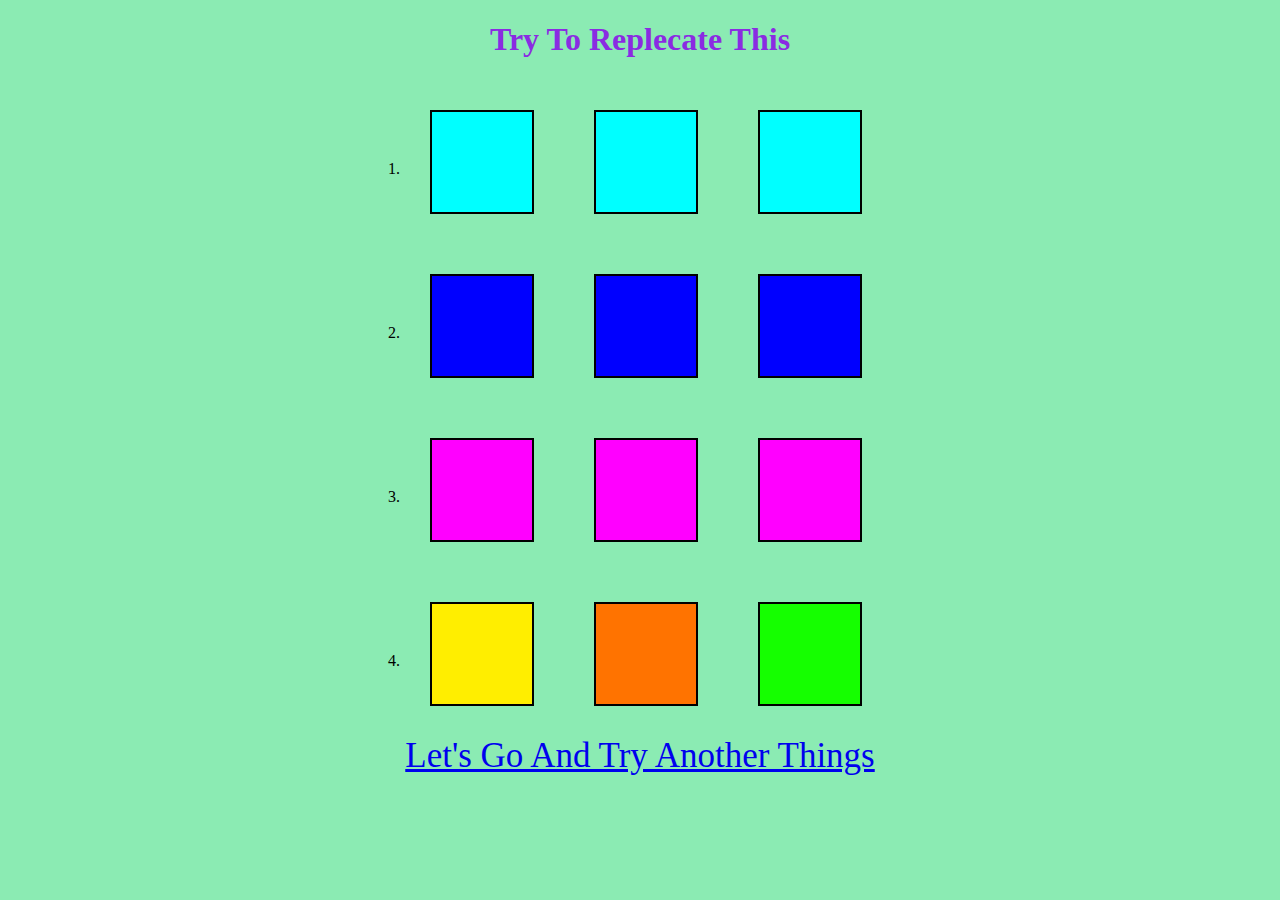
<file: index.html>
<!DOCTYPE html>
<html lang="en">
<head>
    <meta charset="UTF-8">
    <meta http-equiv="X-UA-Compatible" content="IE=edge">
    <meta name="viewport" content="width=device-width, initial-scale=1.0">
   <link rel="stylesheet" href="./style.css">
    <title>Document</title>
</head>
<body>
    <h1>Try To Replecate This</h1>
    <div class="box">
        <div class="num">1.</div>
        <div class="row1"></div>
        <div class="row1"></div>
        <div class="row1"></div>
    </div>
    <div class="box">
        <div class="num">2.</div>
        <div class="row2"></div>
        <div class="row2"></div>
        <div class="row2"></div>
    </div>
    <div class="box">
        <div class="num">3.</div>
        <div class="row3"></div>
        <div class="row3"></div>
        <div class="row3"></div>
    </div>
    <div class="box">
        <div class="num">4.</div>
        <div class="row4"></div>
        <div class="row5"></div>
        <div class="row6"></div>
    </div>
   <center> <a href="./index2.html" class="an">Let's Go And Try Another Things</a>
   </center></body>
</html>
</file>
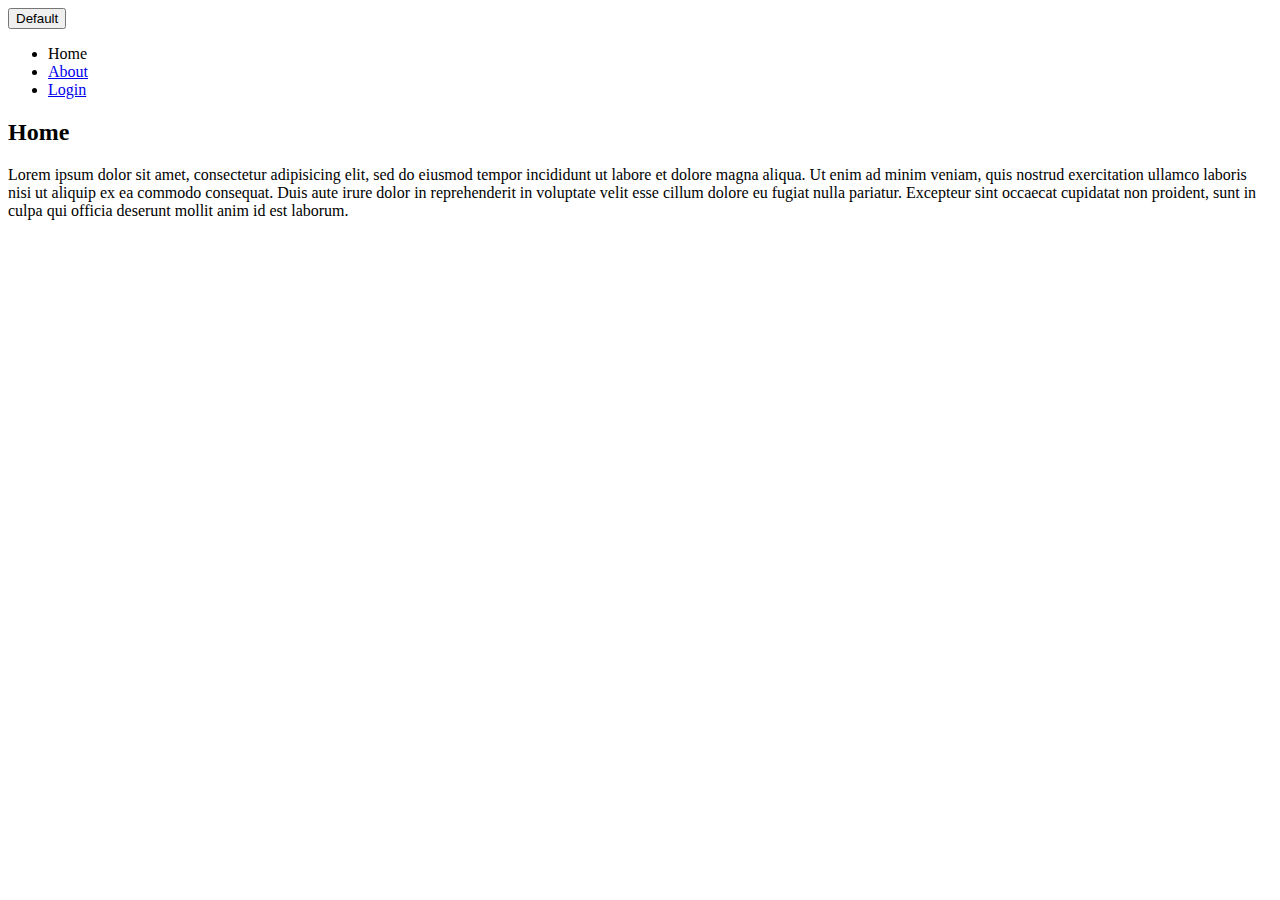
<file: project_files/index.html>
<!DOCTYPE html>
<html>
<head>
  <title>My first website!</title>
</head>
<body>
  <button class="btn btn-primary">Default</button>
  <header>
    <nav>
      <ul>
        <li>Home</li>
        <li><a href="about.html">About</a></li>
        <li><a href="login.html">Login</a></li>
      </ul>
    </nav>
  </header>
  <section>
    <h2>Home</h2>
    <p>Lorem ipsum dolor sit amet, consectetur adipisicing elit, sed do eiusmod
    tempor incididunt ut labore et dolore magna aliqua. Ut enim ad minim veniam,
    quis nostrud exercitation ullamco laboris nisi ut aliquip ex ea commodo
    consequat. Duis aute irure dolor in reprehenderit in voluptate velit esse
    cillum dolore eu fugiat nulla pariatur. Excepteur sint occaecat cupidatat non
    proident, sunt in culpa qui officia deserunt mollit anim id est laborum.</p>
  </section>
</body>
</html>
</file>
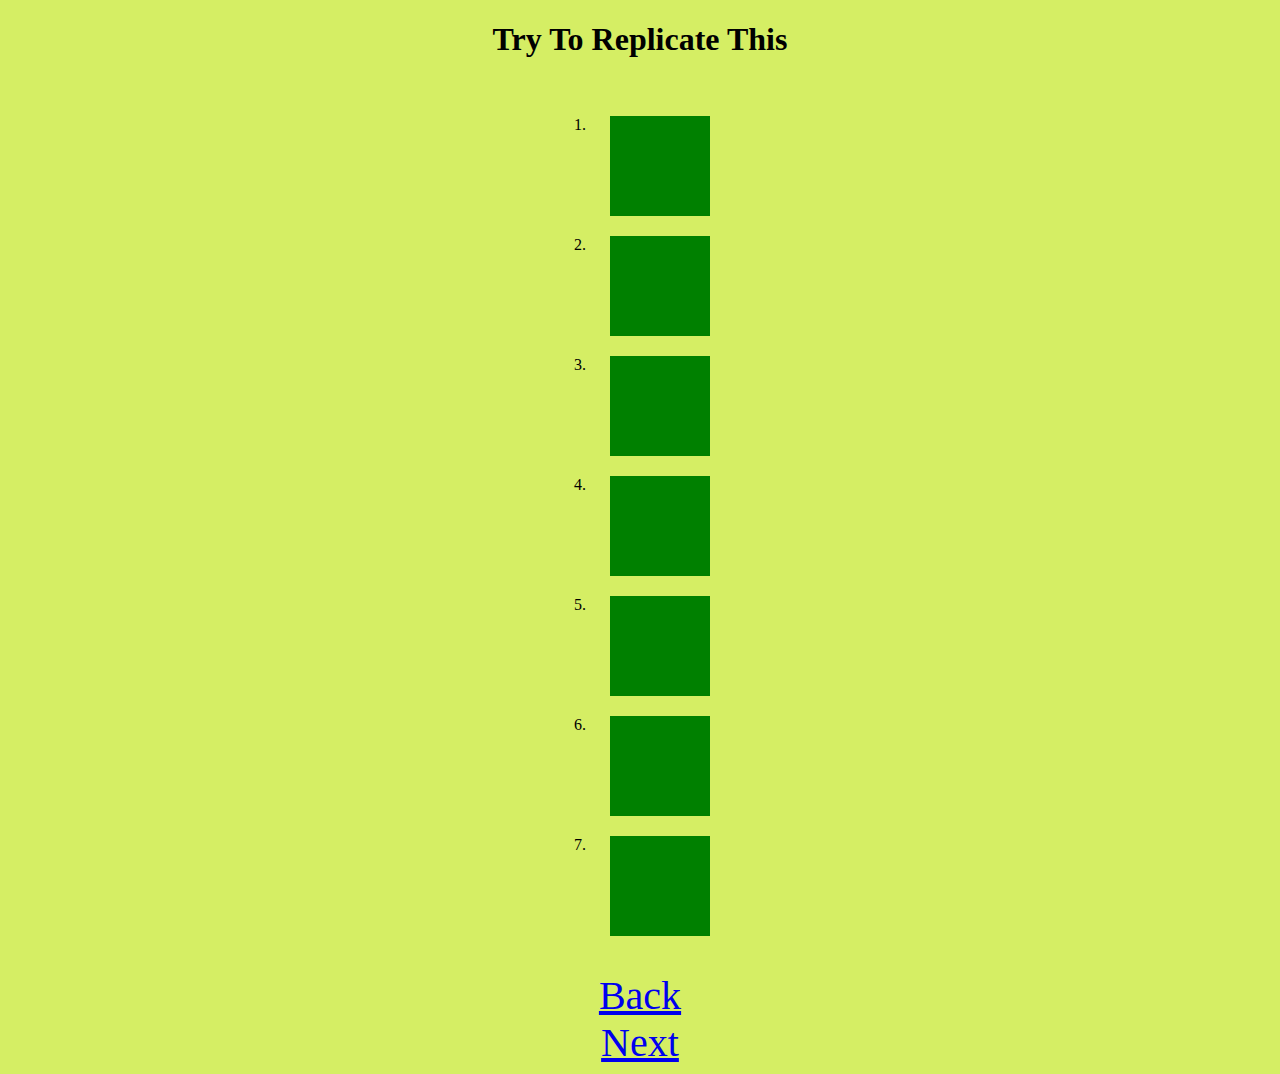
<file: index2.html>
<!DOCTYPE html>
<html lang="en">
<head>
    <meta charset="UTF-8">
    <meta http-equiv="X-UA-Compatible" content="IE=edge">
   
   <link rel="stylesheet" href="./style2.css"> <meta name="viewport" content="width=device-width, initial-scale=1.0">
    <title>Handson 5</title>
</head>
<body>
    <h1>Try To Replicate This</h1>
    <div class="boxx"><ol >
        <li ><div class="box1"></div></li>
        <li ><div class="box2"></div></li>
        <li ><div class="box3"></div></li>
        <li ><div class="box4"></div></li>
        <li ><div class="box5"></div></li>
        <li ><div class="box6"></div></li>
        <li ><div class="box7"></div></li>
    </ol>
</div>
<center>
    <a href="./index.html">Back</a><br>
    <a href="./index3.html">Next</a>
</center>
    
</body>
</html>
</file>
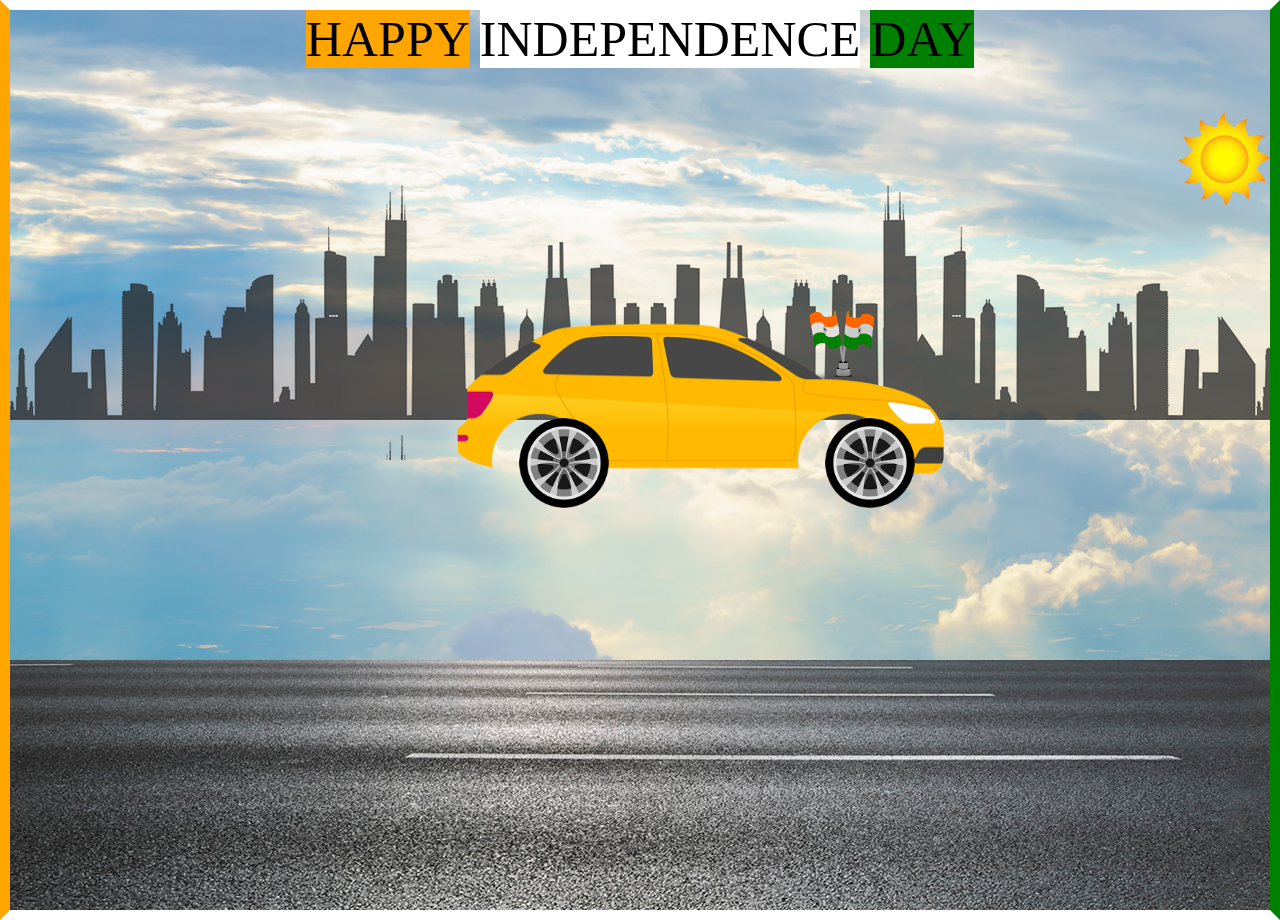
<file: index3.html>
<!DOCTYPE html>
<html lang="en">
<head>
    <meta charset="UTF-8">
    <meta http-equiv="X-UA-Compatible" content="IE=edge">
    <meta name="viewport" content="width=device-width, initial-scale=1.0">
    <link rel="stylesheet" href="./style3.css">
    <title>Document</title>
</head>
<body>
    <div class="sky">
        <div class="text">
           
            <div class="happy">HAPPY</div>
            <div class="indi"> INDEPENDENCE</div>
            <div class="day">DAY</div>
        
        </div>
        <div class="road"></div>
        <div class="city"></div>
        <div class="sun"> <img src="./Image20230418201302.png" height="100px" alt=""></div>
        <div class="flag"><img src="./Tiranga1.png" alt="" height="80px" width="80px"></div>
        <div class="car"><img src="./car.png" alt="" height="200px" width="500px"></div>
        <div class="wheel">
             <img src="./wheel.png" alt="" id="whell1" height="90px">
             <img src="./wheel.png" alt="" id="wheel2" height="90px">
        </div>
    </div>
    
</body>
</html>
</file>
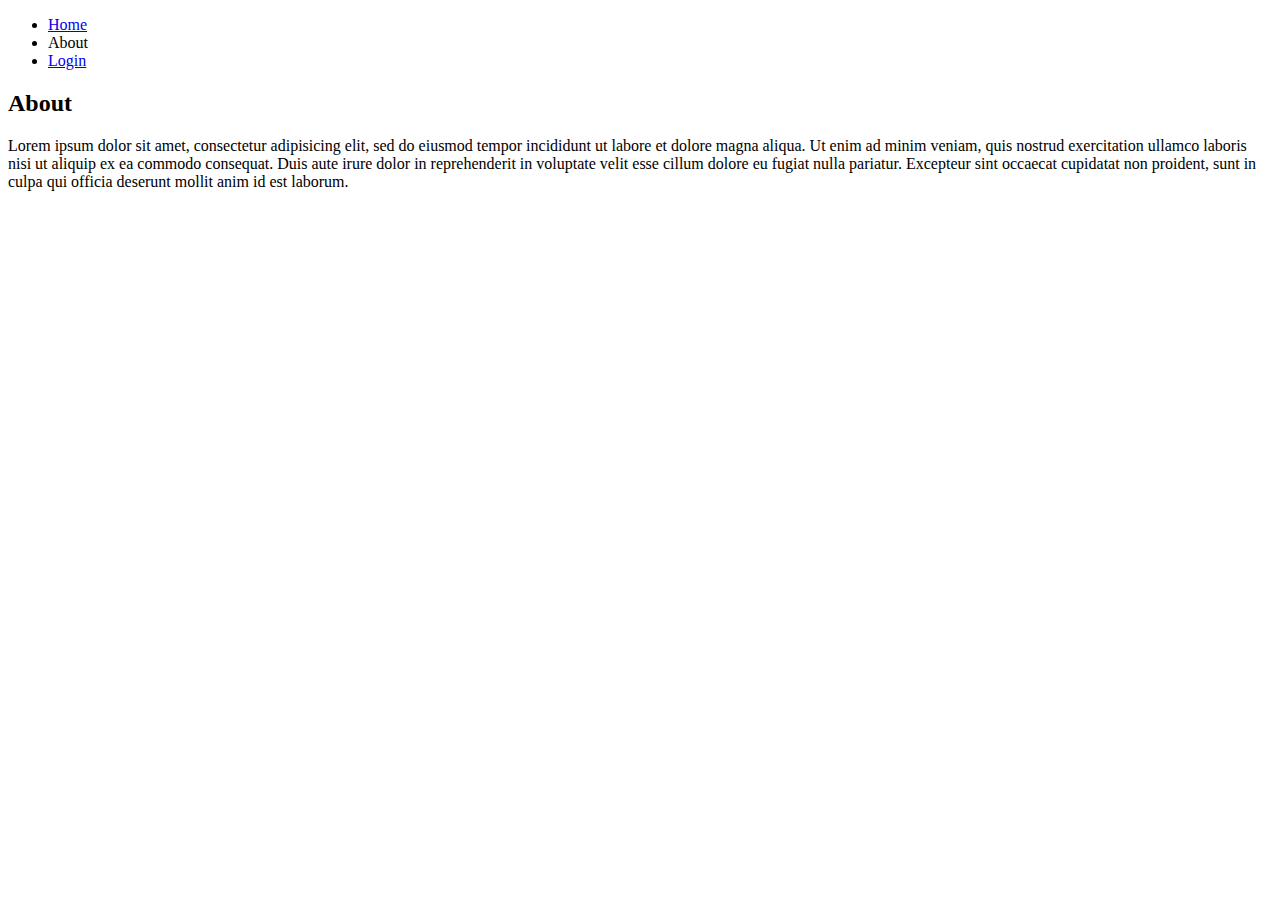
<file: project_files/about.html>
<!DOCTYPE html>
<html>
<head>
  <title>My first website!</title>
</head>
<body>
  <header>
    <nav>
      <ul>
        <li><a href="index.html">Home</a></li>
        <li>About</li>
        <li><a href="login.html">Login</a></li>
      </ul>
    </nav>
  </header>
  <section>
    <h2>About</h2>
    <p>Lorem ipsum dolor sit amet, consectetur adipisicing elit, sed do eiusmod
    tempor incididunt ut labore et dolore magna aliqua. Ut enim ad minim veniam,
    quis nostrud exercitation ullamco laboris nisi ut aliquip ex ea commodo
    consequat. Duis aute irure dolor in reprehenderit in voluptate velit esse
    cillum dolore eu fugiat nulla pariatur. Excepteur sint occaecat cupidatat non
    proident, sunt in culpa qui officia deserunt mollit anim id est laborum.</p>
  </section>
</body>
</html>
</file>
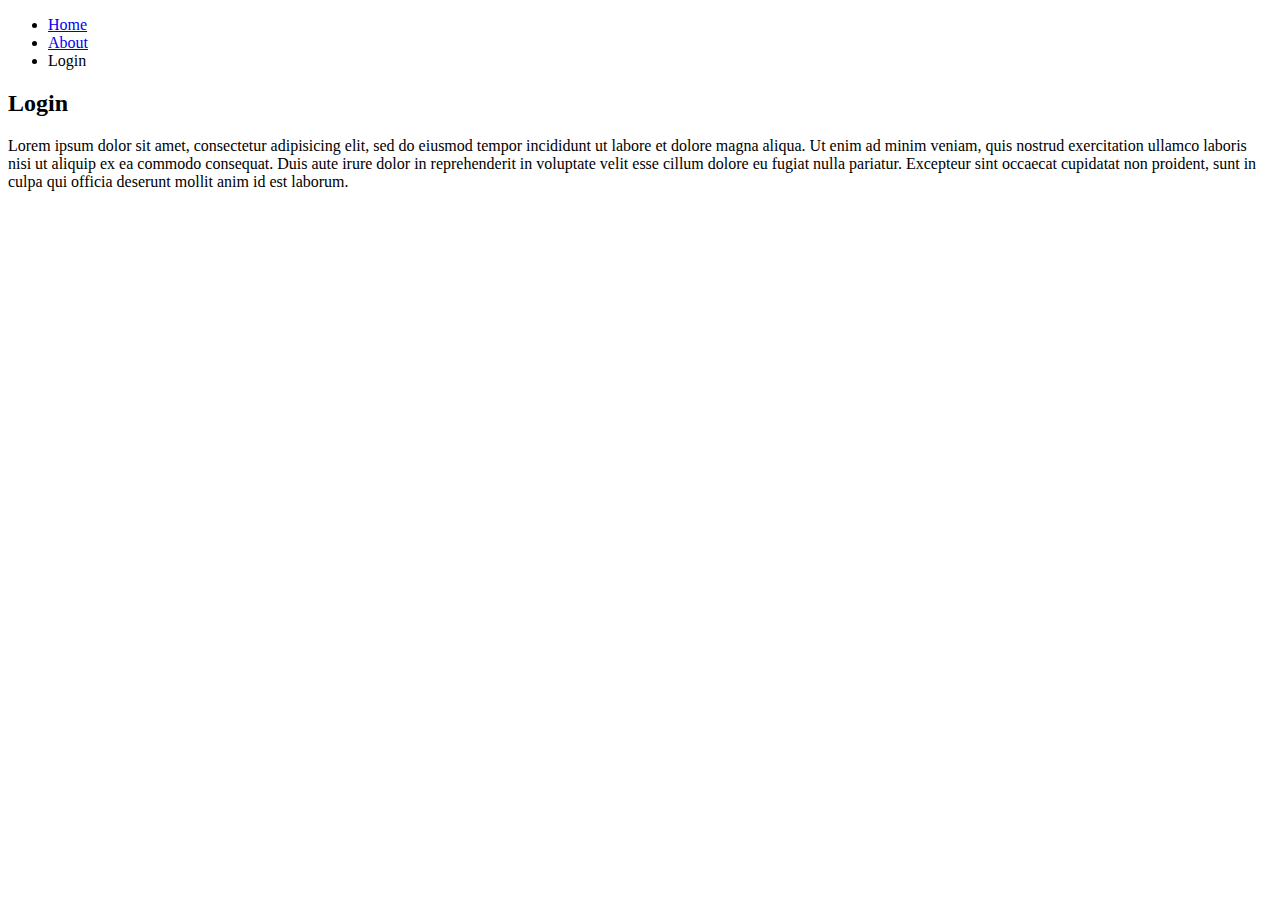
<file: project_files/login.html>
<!DOCTYPE html>
<html>
<head>
  <title>My first website!</title>
</head>
<body>
  <header>
    <nav>
      <ul>
        <li><a href="index.html">Home</a></li>
        <li><a href="about.html">About</a></li>
        <li>Login</li>
      </ul>
    </nav>
  </header>
  <section>
    <h2>Login</h2>
    <p>Lorem ipsum dolor sit amet, consectetur adipisicing elit, sed do eiusmod
    tempor incididunt ut labore et dolore magna aliqua. Ut enim ad minim veniam,
    quis nostrud exercitation ullamco laboris nisi ut aliquip ex ea commodo
    consequat. Duis aute irure dolor in reprehenderit in voluptate velit esse
    cillum dolore eu fugiat nulla pariatur. Excepteur sint occaecat cupidatat non
    proident, sunt in culpa qui officia deserunt mollit anim id est laborum.</p>
  </section>
</body>
</html>
</file>
<file: style.css>
.box{
    display: flex;
    justify-content: center;
    
    
}
h1{
    color: blueviolet;
    text-align: center;
}
body{
    background-color: rgb(139, 235, 179);
}
.num{
    padding-top: 80px;
}
.row1{
    height: 100px;
    width: 100px;
    border: 2px solid black;
    margin: 30px;
   background-color: aqua;
     animation: samlpe1 3s  infinite alternate;
}
@keyframes samlpe1{
    0%{
        transform: skew(-30deg);
    }
    100%{
        transform: skew(30deg);
    }
}
.row2{
    height: 100px;
    width: 100px;
    border: 2px solid black;
    margin: 30px;
background-color: blue;
animation:sample2 2s infinite alternate ;
}
@keyframes sample2{
    0%{
        transform: skewY(-30deg);
    }
    100%{
        transform: skewY(30deg);
    }
}
.row3{
    height: 100px;
    width: 100px;
    border: 2px solid black;
    margin: 30px;
background-color: rgb(255, 0, 255);
animation:sample3 2s infinite normal;
}
@keyframes sample3{
    0%{
        transform:rotate(90deg);
    }
    100%{
        transform:rotate(360deg);
    }
}
.row4{
    height: 100px;
    width: 100px;
    border: 2px solid black;
    margin: 30px;
background-color: rgb(255, 238, 0);
animation:sample4 2s infinite normal;
}
@keyframes sample4{
    0%{
        transform:scale(1,1)
    }
    100%{
        transform:scale(1,0.5);
    }
}
.row5{
    height: 100px;
    width: 100px;
    border: 2px solid black;
    margin: 30px;
background-color: rgb(255, 115, 0);
animation:sample5 2s infinite normal;
}
@keyframes sample5{
    0%{
        transform:scale(1,1)
    }
    100%{
        transform:scale(0.5,1);
    }
}
.row6{
    height: 100px;
    width: 100px;
    border: 2px solid black;
    margin: 30px;
background-color: rgb(21, 255, 0);
animation:sample6 2s infinite alternate;
}
@keyframes sample6{
    0%{
        transform:rotate(270deg);
    }
    100%{
        transform:rotate(360deg);
    }
}
.an{
    font-size: 35px;
    
}
</file>
<file: style2.css>
.boxx{
    display:flex;
    justify-content: center;
    /* flex-direction: column; */
}
.box1{
    height: 100px;
    width: 100px;
    margin: 20px;
    background-color: green;
    transition: all 2s;
}
.box1:hover{
    width: 400px;
}
.box2{
    height: 100px;
    width: 100px;
    margin: 20px;
    background-color: green;
    transition: all 2s;
}
.box2:hover{
    width: 300px;
    height: 300px;

}
.box3{
    height: 100px;
    width: 100px;
    margin: 20px;
    background-color: green;
    transition:linear 2s;
}
.box3:hover{
    width: 400px;

}
.box4{
    height: 100px;
    width: 100px;
    margin: 20px;
    background-color: green;
    transition:ease 2s;
}
.box4:hover{
    width: 400px;

}
.box5{
    height: 100px;
    width: 100px;
    margin: 20px;
    background-color: green;
    transition:ease-in 2s;
}
.box5:hover{
    width: 400px;

}
.box6{
    height: 100px;
    width: 100px;
    margin: 20px;
    background-color: green;
    transition:ease-out 2s;
}
.box6:hover{
    width: 400px;

}
.box7{
    height: 100px;
    width: 100px;
    margin: 20px;
    background-color: green;
    transition:ease-in-out 2s;
}
.box7:hover{
    width: 400px;

}
h1{
    text-align: center;
}
body{
    background-color: rgb(213, 238, 100);
}
center{
    font-size: 40px;
}
</file>
<file: style3.css>
body{
   border: 10px solid;
    border-color: white green white orange;
    /* height: 500px; */
    margin: 0px;
}
.sky{
background-image: url(./sky.jpg);
height: 100vh;
width: 100%;
position: relative;
overflow: hidden;
}
.road{
    background-image: url(./road.jpg);
    position: absolute;
    bottom: 0px;
    height: 250px;
    width: 500%;
    animation: sample 4s infinite linear;
    z-index: 2;
}
@keyframes sample{
    100%{
        transform: translate(-2500px);
    }
}
.car{
    position:absolute ;
    top:300px;
    left: 35%;
    animation: sample2 2s infinite linear;
    z-index: 2;
}
@keyframes sample2{
    0%{
        transform: translateY(1px);
    }
    50%{
        transform: translateY(-5px);
    }
    100%{
        transform: translateY(1px);
    }
}
.flag{
    position: absolute;
    top:300px;
    left: 63%;
    z-index: 2;
}
#whell1{
    position: absolute;
   top:408px;
    left: 509px;
    animation: sample1 1s infinite linear;
    z-index: 2;
}
@keyframes sample1{
    100%{
        transform: rotate(360deg);
    }
}
#wheel2{
    position: absolute;
    top:408px;
    left: 815px;
    animation: sample1 1s infinite linear;
    z-index: 2;
}
@keyframes sample1{
    100%{
        transform: rotate(360deg);
    }
}
.city{
    background-image: url(./city.png);
    
    position: absolute;
     top:160px;
    height: 290px;
    width: 1000%;
    animation: sample5 4s infinite linear;
}
@keyframes sample5{
    100%{
        transform: translate(-400px);
    }
}
.sun{
    
    position: absolute;
    top:100px;
    height: 80px;
    width: 80px;
    right: 16px;
    animation: sample6 20s infinite linear;
}
@keyframes sample6{
    100%{
        transform: translate(-1000px);
    }
}
.happy{
    display: inline;
    font-size: 50px;
    background-color: orange;
}
.indi{
    margin-left: 10px;
    display: inline;
    font-size: 50px;
    background-color: white;
}
.day{
    margin-left: 10px;
    display: inline;
    font-size: 50px;
    background-color: green;
}
.text{
    display: flex;
    justify-content: center;
}
</file>
